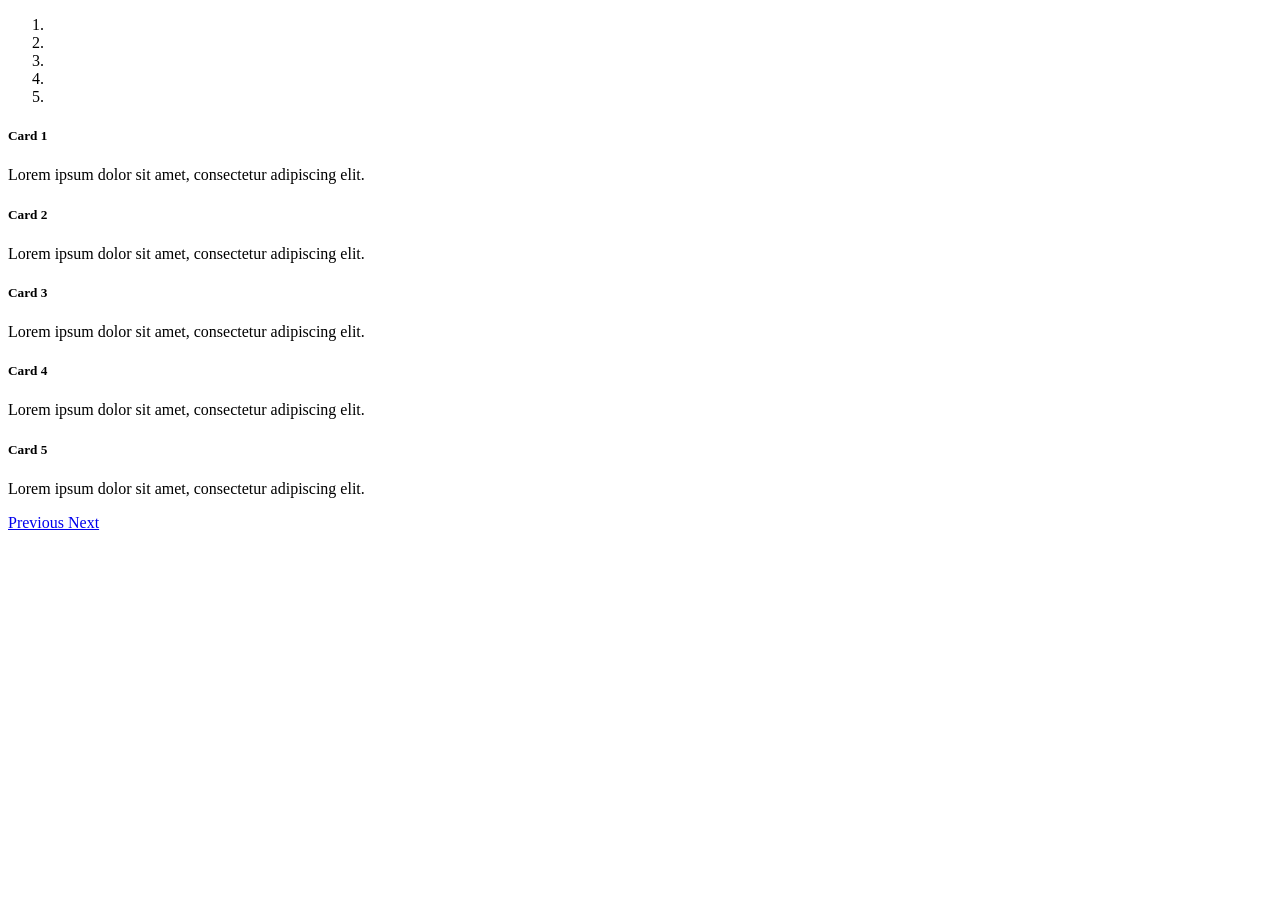
<file: card.html>
<!DOCTYPE html>
<html lang="en">
<head>
    <meta charset="UTF-8">
    <meta name="viewport" content="width=device-width, initial-scale=1.0">
    <title>Document</title>
</head>
<body>
    <div id="myCarousel" class="carousel slide" data-ride="carousel">
        <!-- Indicators -->
        <ol class="carousel-indicators">
          <li data-target="#myCarousel" data-slide-to="0" class="active"></li>
          <li data-target="#myCarousel" data-slide-to="1"></li>
          <li data-target="#myCarousel" data-slide-to="2"></li>
          <li data-target="#myCarousel" data-slide-to="3"></li>
          <li data-target="#myCarousel" data-slide-to="4"></li>
        </ol>
      
        <!-- Wrapper for slides -->
        <div class="carousel-inner">
          <!-- Card 1 -->
          <div class="carousel-item active">
            <div class="card">
              <div class="card-body">
                <h5 class="card-title">Card 1</h5>
                <p class="card-text">Lorem ipsum dolor sit amet, consectetur adipiscing elit.</p>
              </div>
            </div>
          </div>
      
          <!-- Card 2 -->
          <div class="carousel-item">
            <div class="card">
              <div class="card-body">
                <h5 class="card-title">Card 2</h5>
                <p class="card-text">Lorem ipsum dolor sit amet, consectetur adipiscing elit.</p>
              </div>
            </div>
          </div>
      
          <!-- Card 3 -->
          <div class="carousel-item">
            <div class="card">
              <div class="card-body">
                <h5 class="card-title">Card 3</h5>
                <p class="card-text">Lorem ipsum dolor sit amet, consectetur adipiscing elit.</p>
              </div>
            </div>
          </div>
      
          <!-- Card 4 -->
          <div class="carousel-item">
            <div class="card">
              <div class="card-body">
                <h5 class="card-title">Card 4</h5>
                <p class="card-text">Lorem ipsum dolor sit amet, consectetur adipiscing elit.</p>
              </div>
            </div>
          </div>
      
          <!-- Card 5 -->
          <div class="carousel-item">
            <div class="card">
              <div class="card-body">
                <h5 class="card-title">Card 5</h5>
                <p class="card-text">Lorem ipsum dolor sit amet, consectetur adipiscing elit.</p>
              </div>
            </div>
          </div>
        </div>
      
        <!-- Controls -->
        <a class="carousel-control-prev" href="#myCarousel" role="button" data-slide="prev">
          <span class="carousel-control-prev-icon" aria-hidden="true"></span>
          <span class="sr-only">Previous</span>
        </a>
        <a class="carousel-control-next" href="#myCarousel" role="button" data-slide="next">
          <span class="carousel-control-next-icon" aria-hidden="true"></span>
          <span class="sr-only">Next</span>
        </a>
      </div>
      
</body>
</html>
</file>
